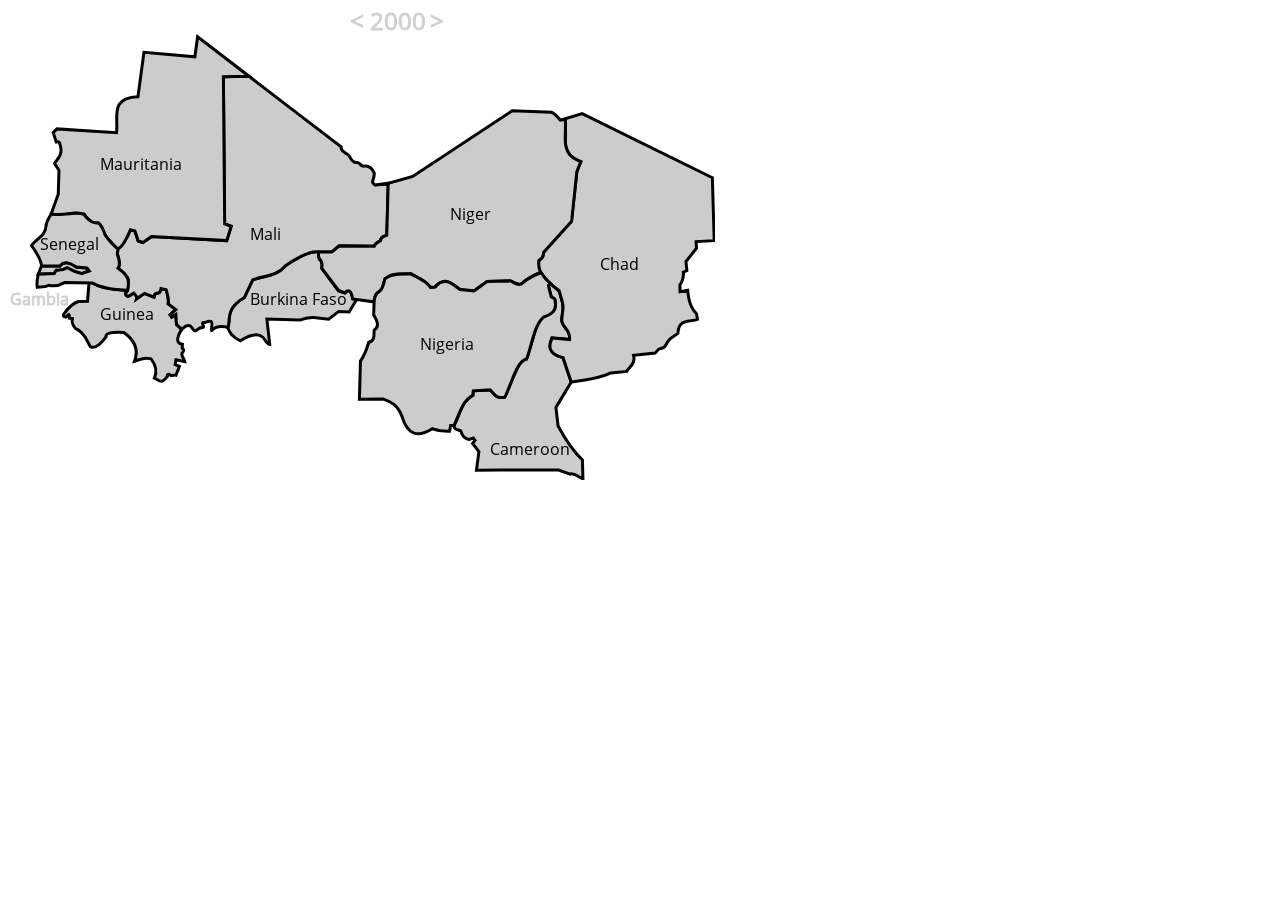
<file: addons/country/index.html>
<html>

<body style="margin:0px;">
<!--
  <script src="d3.v5.js"></script>
-->
  <script src="lib/d3.v4.min.js"></script>
	<link rel="stylesheet" href="css/main.css">
	
  <script>
    //~ d3.select("body").append("svg").attr("width", 50).attr("height", 50).append("circle")
      //~ .attr("cx", 25).attr("cy", 25).attr("r", 25).style("fill", "purple");
  </script>
  <div id="map"></div>
</body>

<script src="js/main.js"></script>
</html>
</file>
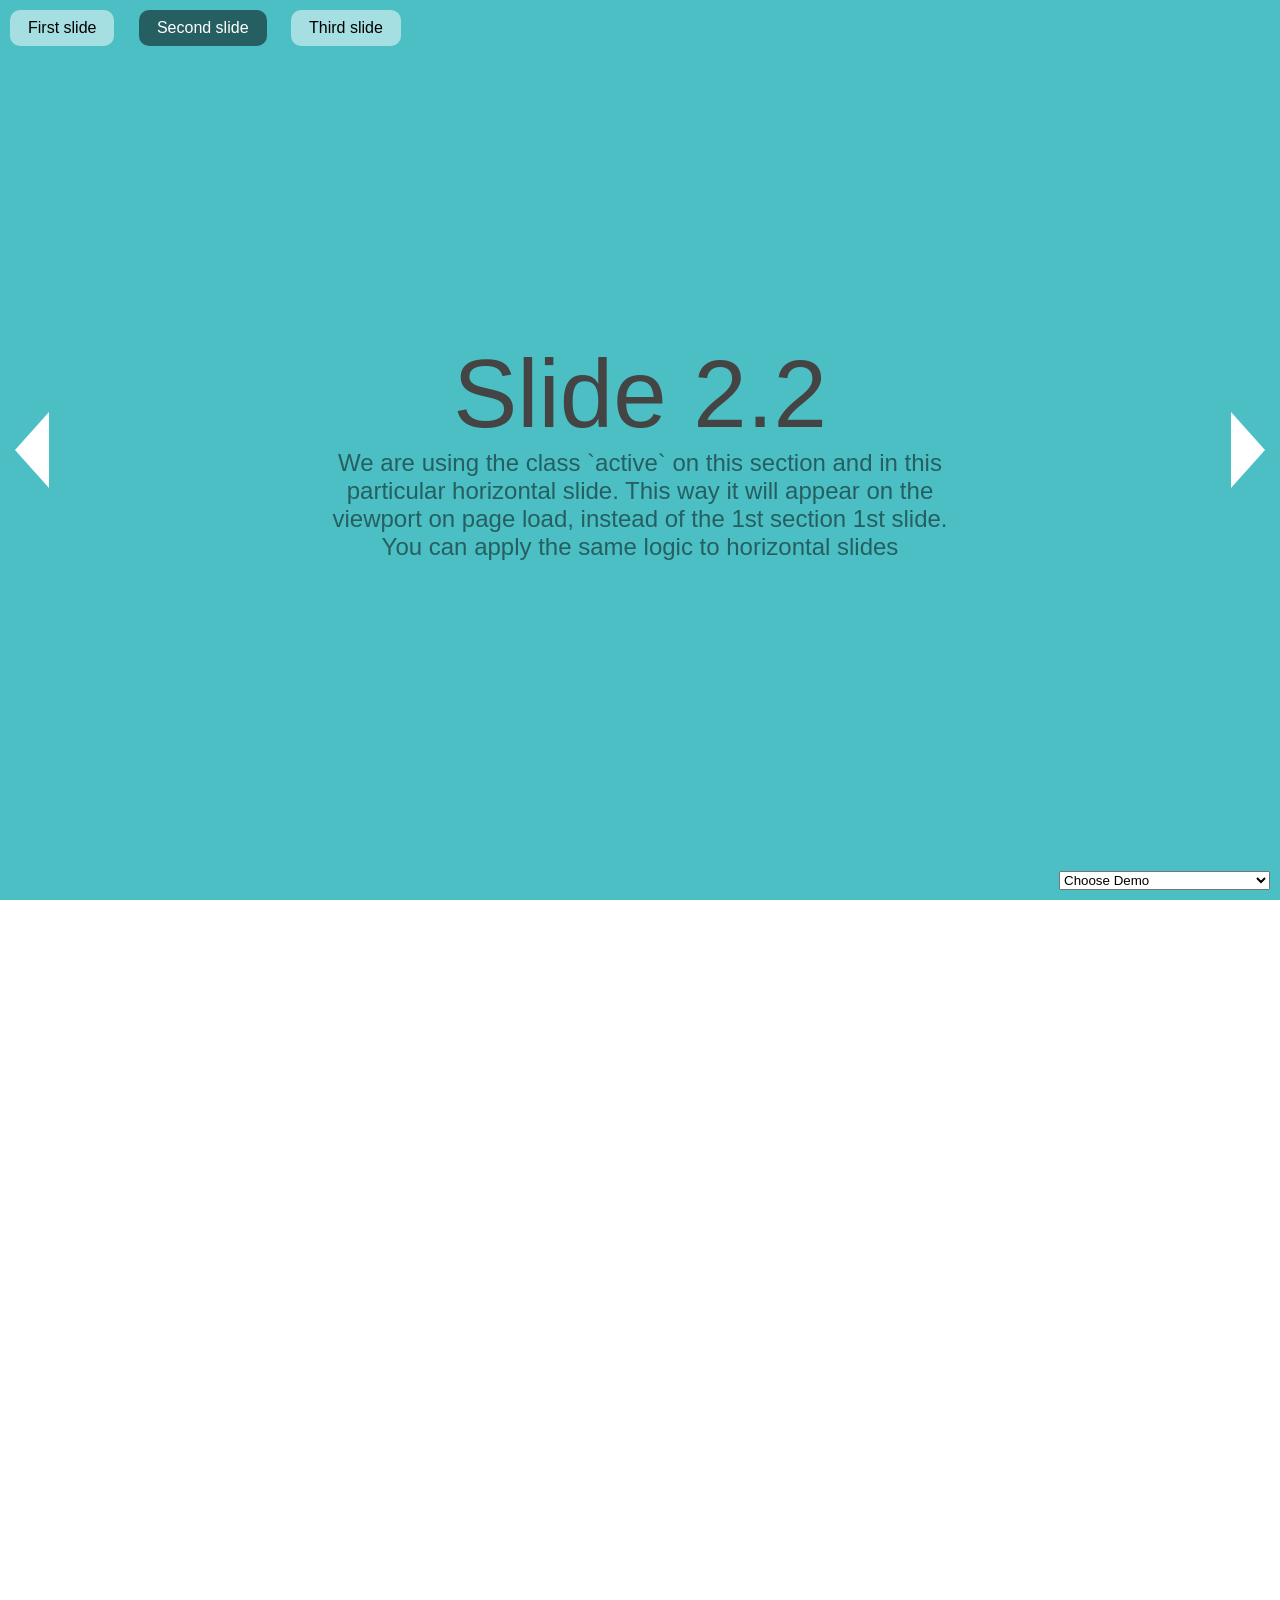
<file: lib/fullPage.js/examples/active-slide.html>
<!DOCTYPE html>
<html xmlns="http://www.w3.org/1999/xhtml">

<head>
    <meta http-equiv="Content-Type" content="text/html; charset=utf-8" />
    <title>Active Slide - fullPage.js</title>
    <meta name="author" content="Matthew Howell" />
    <meta name="description" content="fullPage continuous scrolling demo." />
    <meta name="keywords"  content="fullpage,jquery,demo,scroll,loop,continuous" />
    <meta name="Resource-type" content="Document" />


    <link rel="stylesheet" type="text/css" href="../dist/fullpage.css" />
    <link rel="stylesheet" type="text/css" href="examples.css" />

    <!--[if IE]>
        <script type="text/javascript">
             var console = { log: function() {} };
        </script>
    <![endif]-->
</head>
<body>

<ul id="menu">
    <li data-menuanchor="firstPage" class="active"><a href="#firstPage">First slide</a></li>
    <li data-menuanchor="secondPage"><a href="#secondPage">Second slide</a></li>
    <li data-menuanchor="3rdPage"><a href="#3rdPage">Third slide</a></li>
</ul>


<select id="demosMenu">
  <option selected>Choose Demo</option>
  <option id="jquery-adapter">jQuery adapter</option>
  <option id="active-slide">Active section and slide</option>
  <option id="auto-height">Auto height</option>
  <option id="autoplay-video-and-audio">Autoplay Video and Audio</option>
  <option id="backgrounds">Background images</option>
  <option id="backgrounds-fixed">Fixed fullscreen backgrounds</option>
  <option id="background-video">Background video</option>
  <option id="callbacks-v2-compatible">Callbacks version 2</option>
  <option id="callbacks-v3">Callbacks version 3</option>
  <option id="continuous-horizontal">Continuous horizontal</option>
  <option id="continuous-vertical">Continuous vertical</option>
  <option id="parallax">Parallax</option>
  <option id="css3">CSS3</option>
  <option id="drag-and-move">Drag And Move</option>
  <option id="easing">Easing</option>
  <option id="fading-effect">Fading Effect</option>
  <option id="fixed-headers">Fixed headers</option>
  <option id="gradient-backgrounds">Gradient backgrounds</option>
  <option id="interlocked-slides">Interlocked Slides</option>
  <option id="looping">Looping</option>
  <option id="methods">Methods</option>
  <option id="navigation-vertical">Vertical navigation dots</option>
  <option id="navigation-horizontal">Horizontal navigation dots</option>
  <option id="navigation-tooltips">Navigation tooltips</option>
  <option id="no-anchor">No anchor links</option>
  <option id="normal-scroll">Normal scrolling</option>
  <option id="normalScrollElements">Normal scroll elements</option>
  <option id="offset-sections">Offset sections</option>
  <option id="one-section">One single section</option>
  <option id="reset-sliders">Reset sliders</option>
  <option id="responsive-auto-height">Responsive Auto Height</option>
  <option id="responsive-height">Responsive Height</option>
  <option id="responsive-width">Responsive Width</option>
  <option id="responsive-slides">Responsive Slides</option>
  <option id="scrollBar">Scroll bar enabled</option>
  <option id="scroll-horizontally">Scroll horizontally</option>
  <option id="scrollOverflow">Scroll inside sections and slides</option>
  <option id="scrollOverflow-reset">ScrollOverflow Reset</option>
  <option id="lazy-load">Lazy load</option>
  <option id="scrolling-speed">Scrolling speed</option>
  <option id="trigger-animations">Trigger animations</option>
  <option id="vue-fullpage">Vue-fullpage component</option>
</select>

<div id="fullpage">
    <div class="section " id="section0">
        <h1>Section 1</h1>
    </div>
    <div class="section active" id="section1">
        <div class="slide" id="slide1">
            <div class="intro">
                <h1>Slide 2.1</h1>
                <iframe data-src="auto-height.html"></iframe>
            </div>
        </div>
        <div class="slide active" id="slide2">
            <div class="intro">
                <h1>Slide 2.2</h1>
                <p>
                    We are using the class `active` on this section and in this particular horizontal slide. This way it will appear on the viewport on page load, instead of the 1st section 1st slide.
                </p>
                <p>You can apply the same logic to horizontal slides</p>
            </div>
        </div>
        <div class="slide" id="slide3">
            <h1>Slide 2.3</h1>
        </div>

    </div>
    <div class="section" id="section2">
        <div class="intro">
            <h1>Section 3</h1>
        </div>
    </div>
</div>

<script type="text/javascript" src="../dist/fullpage.js"></script>
<script type="text/javascript" src="examples.js"></script>
<script type="text/javascript">
    var myFullpage = new fullpage('#fullpage', {
        sectionsColor: ['#1bbc9b', '#4BBFC3', '#7BAABE', 'whitesmoke', '#ccddff'],
        anchors: ['firstPage', 'secondPage', '3rdPage', '4thpage', 'lastPage'],
        menu: '#menu',
        lazyLoad: true
    });
</script>

</body>
</html>
</file>
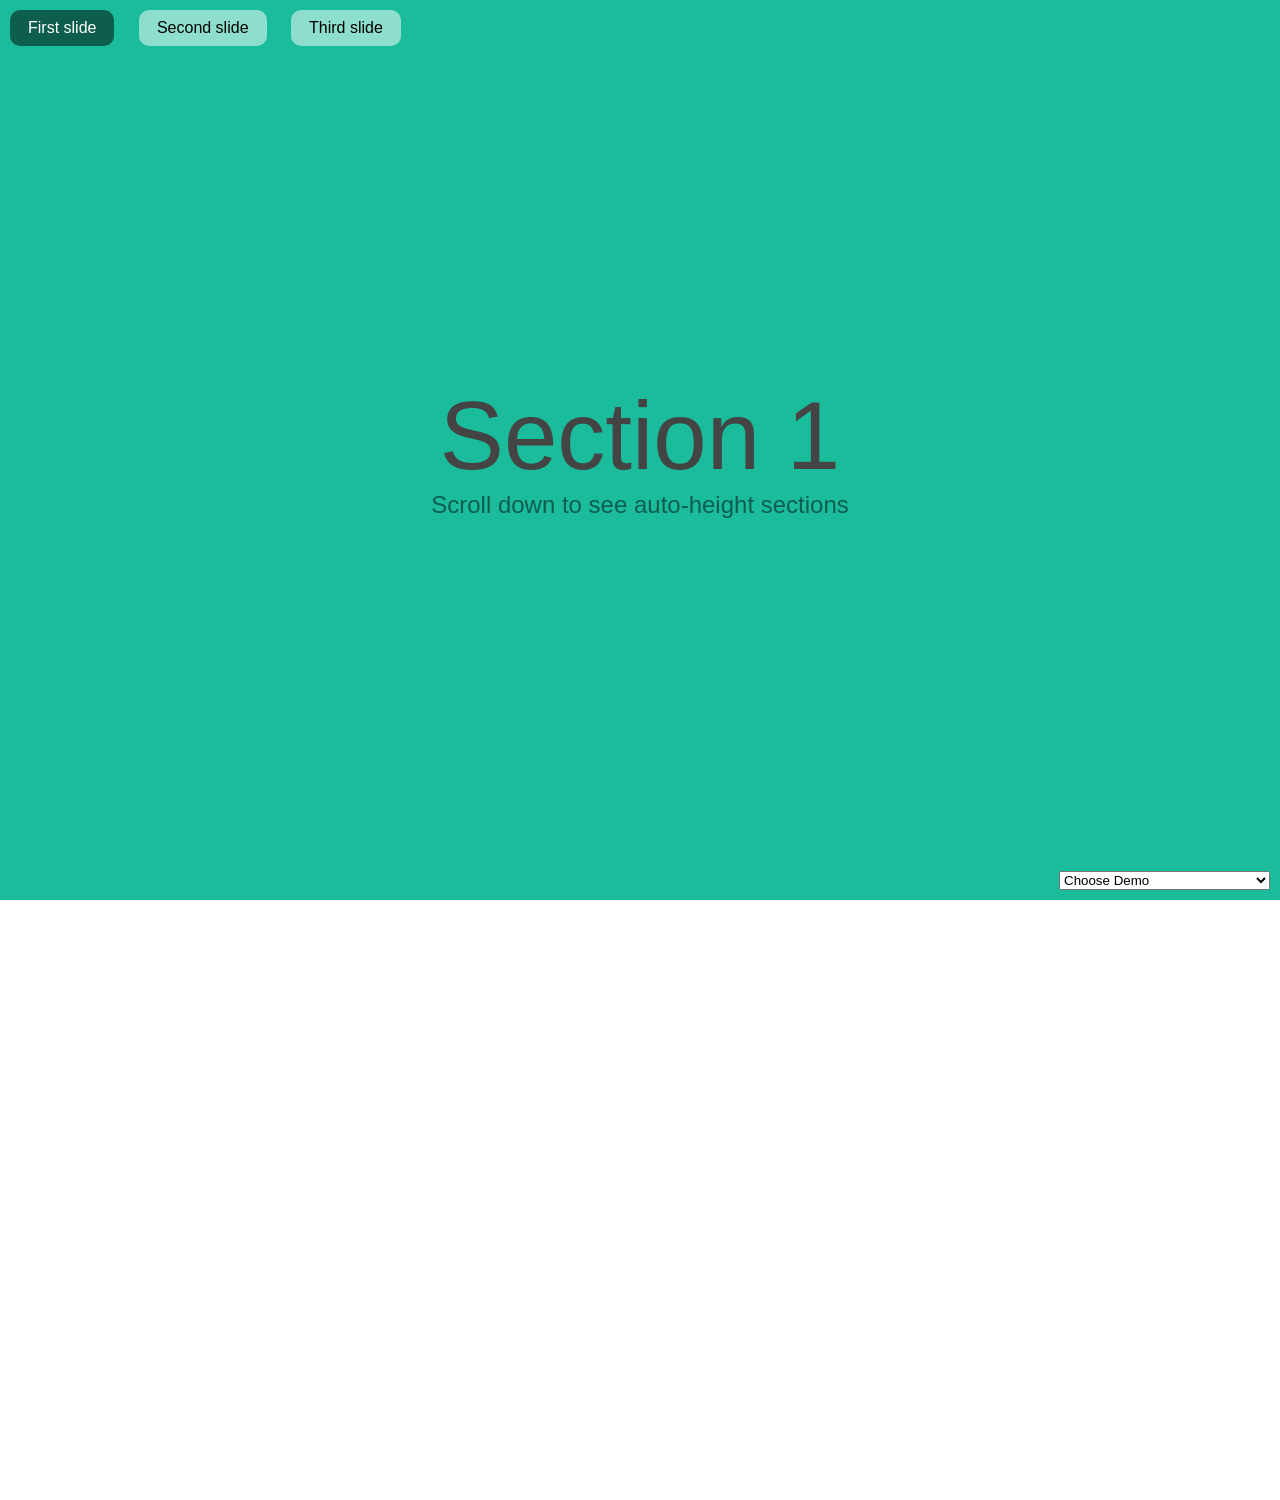
<file: lib/fullPage.js/examples/auto-height.html>
<!DOCTYPE html>
<html xmlns="http://www.w3.org/1999/xhtml">

<head>
    <meta http-equiv="Content-Type" content="text/html; charset=utf-8" />
    <title>Auto-height - fullPage.js</title>
    <meta name="author" content="Alvaro Trigo Lopez" />
    <meta name="description" content="fullPage auto-height example." />
    <meta name="keywords"  content="fullpage,jquery,demo,screen,fullscreen,auto-height,full-screen" />
    <meta name="Resource-type" content="Document" />


    <link rel="stylesheet" type="text/css" href="../dist/fullpage.css" />
    <link rel="stylesheet" type="text/css" href="examples.css" />

    <!--[if IE]>
        <script type="text/javascript">
             var console = { log: function() {} };
        </script>
    <![endif]-->

    <style>
      .myContent{
        height: 300px;
      }
    </style>

</head>
<body>

<select id="demosMenu">
  <option selected>Choose Demo</option>
  <option id="jquery-adapter">jQuery adapter</option>
  <option id="active-slide">Active section and slide</option>
  <option id="auto-height">Auto height</option>
  <option id="autoplay-video-and-audio">Autoplay Video and Audio</option>
  <option id="backgrounds">Background images</option>
  <option id="backgrounds-fixed">Fixed fullscreen backgrounds</option>
  <option id="background-video">Background video</option>
  <option id="callbacks-v2-compatible">Callbacks version 2</option>
  <option id="callbacks-v3">Callbacks version 3</option>
  <option id="continuous-horizontal">Continuous horizontal</option>
  <option id="continuous-vertical">Continuous vertical</option>
  <option id="parallax">Parallax</option>
  <option id="css3">CSS3</option>
  <option id="drag-and-move">Drag And Move</option>
  <option id="easing">Easing</option>
  <option id="fading-effect">Fading Effect</option>
  <option id="fixed-headers">Fixed headers</option>
  <option id="gradient-backgrounds">Gradient backgrounds</option>
  <option id="interlocked-slides">Interlocked Slides</option>
  <option id="looping">Looping</option>
  <option id="methods">Methods</option>
  <option id="navigation-vertical">Vertical navigation dots</option>
  <option id="navigation-horizontal">Horizontal navigation dots</option>
  <option id="navigation-tooltips">Navigation tooltips</option>
  <option id="no-anchor">No anchor links</option>
  <option id="normal-scroll">Normal scrolling</option>
  <option id="normalScrollElements">Normal scroll elements</option>
  <option id="offset-sections">Offset sections</option>
  <option id="one-section">One single section</option>
  <option id="reset-sliders">Reset sliders</option>
  <option id="responsive-auto-height">Responsive Auto Height</option>
  <option id="responsive-height">Responsive Height</option>
  <option id="responsive-width">Responsive Width</option>
  <option id="responsive-slides">Responsive Slides</option>
  <option id="scrollBar">Scroll bar enabled</option>
  <option id="scroll-horizontally">Scroll horizontally</option>
  <option id="scrollOverflow">Scroll inside sections and slides</option>
  <option id="scrollOverflow-reset">ScrollOverflow Reset</option>
  <option id="lazy-load">Lazy load</option>
  <option id="scrolling-speed">Scrolling speed</option>
  <option id="trigger-animations">Trigger animations</option>
  <option id="vue-fullpage">Vue-fullpage component</option>
</select>


<ul id="menu">
  <li data-menuanchor="anchor1"><a href="#anchor1">First slide</a></li>
  <li data-menuanchor="anchor2"><a href="#anchor2">Second slide</a></li>
  <li data-menuanchor="anchor3"><a href="#anchor3">Third slide</a></li>
</ul>

<div id="fullpage">
    <div class="section" id="section0">
        <div class="intro">
          <h1>Section 1</h1>
          <p>Scroll down to see auto-height sections</p>
        </div>
    </div>
    <div class="section fp-auto-height" id="section1">
        <div class="slide" id="slide1">
          <div class="myContent">
              <h1>Section 2</h1>
            </div>
        </div>
        <div class="slide" id="slide2">
            <h1>Section 2.2</h1>
        </div>
    </div>
    <div class="section fp-auto-height" id="section2">
        <div class="myContent">
          <h1>Section 3</h1>
        </div>
    </div>
</div>

<script type="text/javascript" src="../dist/fullpage.js"></script>
<script type="text/javascript" src="examples.js"></script>

<script type="text/javascript">
  var myFullpage = new fullpage('#fullpage', {
      verticalCentered: true,
      anchors: ['anchor1', 'anchor2', 'anchor3'],
      menu: '#menu',
      sectionsColor: ['#1bbc9b', '#4BBFC3', '#7BAABE']
  });
</script>
</body>
</html>
</file>
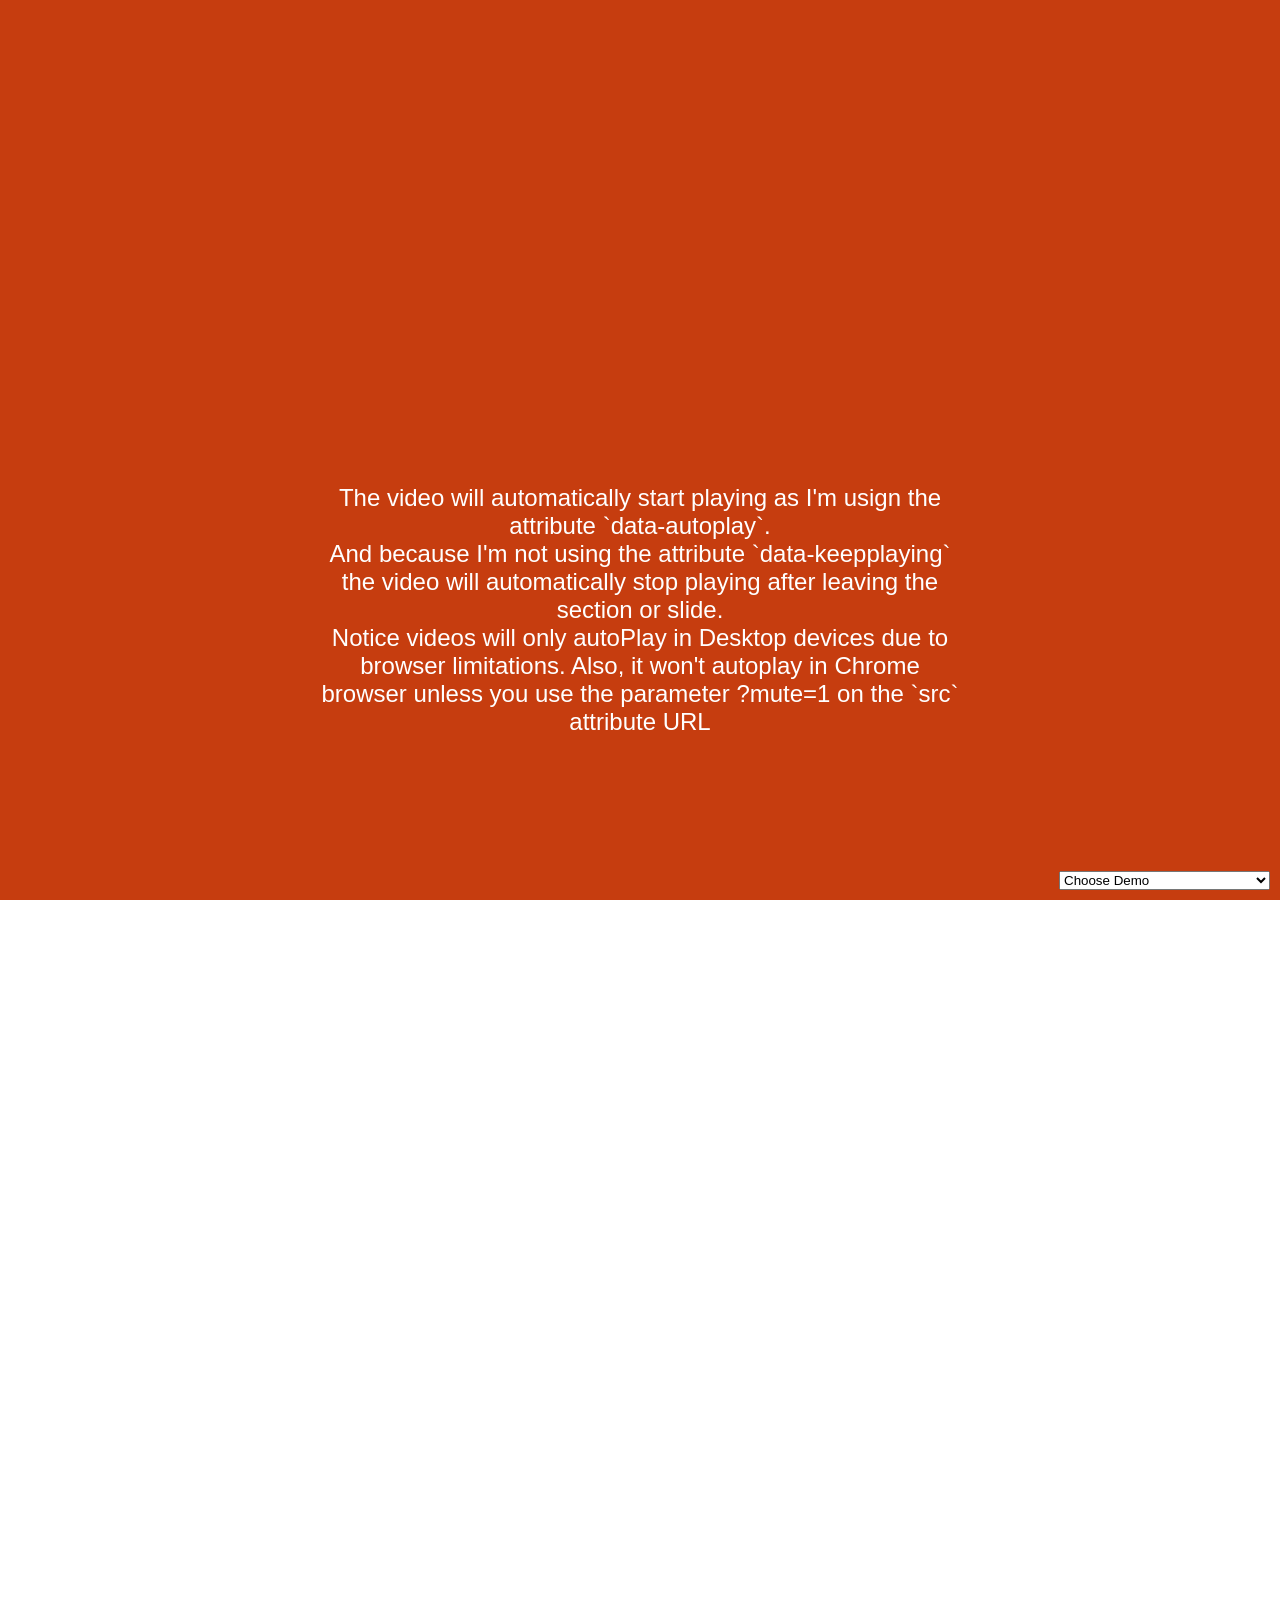
<file: lib/fullPage.js/examples/autoplay-video-and-audio.html>
<!DOCTYPE html>
<html xmlns="http://www.w3.org/1999/xhtml">

<head>
    <meta http-equiv="Content-Type" content="text/html; charset=utf-8" />
    <title>Autoplay / pause media - fullPage.js</title>
    <meta name="author" content="Alvaro Trigo Lopez" />
    <meta name="description" content="fullPage full-screen autoplay videos and audio." />
    <meta name="keywords"  content="fullpage,jquery,demo,autoplay,video,audio,html5,paluse" />
    <meta name="Resource-type" content="Document" />

    <link rel="stylesheet" type="text/css" href="../dist/fullpage.css" />
    <link rel="stylesheet" type="text/css" href="examples.css" />
    <style>
    .intro p{
        color: #fff;
    }
    </style>

    <!--[if IE]>
        <script type="text/javascript">
             var console = { log: function() {} };
        </script>
    <![endif]-->
</head>
<body>

<select id="demosMenu">
  <option selected>Choose Demo</option>
  <option id="jquery-adapter">jQuery adapter</option>
  <option id="active-slide">Active section and slide</option>
  <option id="auto-height">Auto height</option>
  <option id="autoplay-video-and-audio">Autoplay Video and Audio</option>
  <option id="backgrounds">Background images</option>
  <option id="backgrounds-fixed">Fixed fullscreen backgrounds</option>
  <option id="background-video">Background video</option>
  <option id="callbacks-v2-compatible">Callbacks version 2</option>
  <option id="callbacks-v3">Callbacks version 3</option>
  <option id="continuous-horizontal">Continuous horizontal</option>
  <option id="continuous-vertical">Continuous vertical</option>
  <option id="parallax">Parallax</option>
  <option id="css3">CSS3</option>
  <option id="drag-and-move">Drag And Move</option>
  <option id="easing">Easing</option>
  <option id="fading-effect">Fading Effect</option>
  <option id="fixed-headers">Fixed headers</option>
  <option id="gradient-backgrounds">Gradient backgrounds</option>
  <option id="interlocked-slides">Interlocked Slides</option>
  <option id="looping">Looping</option>
  <option id="methods">Methods</option>
  <option id="navigation-vertical">Vertical navigation dots</option>
  <option id="navigation-horizontal">Horizontal navigation dots</option>
  <option id="navigation-tooltips">Navigation tooltips</option>
  <option id="no-anchor">No anchor links</option>
  <option id="normal-scroll">Normal scrolling</option>
  <option id="normalScrollElements">Normal scroll elements</option>
  <option id="offset-sections">Offset sections</option>
  <option id="one-section">One single section</option>
  <option id="reset-sliders">Reset sliders</option>
  <option id="responsive-auto-height">Responsive Auto Height</option>
  <option id="responsive-height">Responsive Height</option>
  <option id="responsive-width">Responsive Width</option>
  <option id="responsive-slides">Responsive Slides</option>
  <option id="scrollBar">Scroll bar enabled</option>
  <option id="scroll-horizontally">Scroll horizontally</option>
  <option id="scrollOverflow">Scroll inside sections and slides</option>
  <option id="scrollOverflow-reset">ScrollOverflow Reset</option>
  <option id="lazy-load">Lazy load</option>
  <option id="scrolling-speed">Scrolling speed</option>
  <option id="trigger-animations">Trigger animations</option>
  <option id="vue-fullpage">Vue-fullpage component</option>
</select>


<div id="fullpage">
    <div class="section intro">
      <iframe width="560" height="315" src="https://www.youtube.com/embed/qiCVPpI9l3M?mute=1" frameborder="0" allowfullscreen data-autoplay></iframe>
      <p>
        The video will automatically start playing as I'm usign the attribute `data-autoplay`.
      </p>
      <p>
        And because I'm not using the attribute `data-keepplaying` the video will automatically stop playing after leaving the section or slide.
      </p>
      <p>
        Notice videos will only autoPlay in Desktop devices due to browser limitations. Also, it won't autoplay in Chrome browser unless you use the parameter ?mute=1 on the `src` attribute URL
      </p>
    </div>
    <div class="section">
        <div class="slide">
          <h1>HTML 5 videos</h1>
          <video loop muted controls="false" data-autoplay>
            <source src="http://www.w3schools.com/html/mov_bbb.mp4" type="video/mp4">
            <source src="http://www.w3schools.com/html/mov_bbb.ogg" type="video/ogg">
          </video>
        </div>
        <div class="slide intro">
          <h1>In slides!</h1>
          <iframe width="560" height="315" src="https://www.youtube.com/embed/qiCVPpI9l3M" frameborder="0" allowfullscreen data-autoplay></iframe>
        </div>
    </div>
    <div class="section">
      <h1>Audio</h1>
      <audio controls="" data-autoplay>
          <source src="imgs/horse.ogg" type="audio/ogg">
          <source src="imgs/horse.mp3" type="audio/mpeg">
          Your browser does not support the audio element.
      </audio>
    </div>
</div>

<script type="text/javascript" src="../dist/fullpage.js"></script>
<script type="text/javascript" src="examples.js"></script>

<script type="text/javascript">
    var myFullpage = new fullpage('#fullpage', {
        sectionsColor: ['#C63D0F', '#1BBC9B', '#7E8F7C'],
        anchors: ['firstPage', 'secondPage', '3rdPage']
    });
</script>

</body>
</html>
</file>
<file: addons/country/css/main.css>
/* open-sans-regular - latin */
@font-face {
  font-family: 'Open Sans';
  font-style: normal;
  font-weight: 400;
  src: local('Open Sans Regular'), local('OpenSans-Regular'),
				url('../fonts/Open_Sans/OpenSans-Regular.ttf') format('truetype');
}

body {
    overflow: hidden;
}

svg {
    transform: translateY(-130px);
    height: 610px;
}

svg path {
	stroke-width: 3px;
}

#yr-disp, #yr-back, #yr-frwd, #label-gambia {
	stroke: #cfd0d2;
	fill: #cfd0d2;
	cursor: pointer;
}
</file>
<file: lib/fullPage.js/dist/fullpage.css>
/*!
 * fullPage 3.0.5
 * https://github.com/alvarotrigo/fullPage.js
 *
 * @license GPLv3 for open source use only
 * or Fullpage Commercial License for commercial use
 * http://alvarotrigo.com/fullPage/pricing/
 *
 * Copyright (C) 2018 http://alvarotrigo.com/fullPage - A project by Alvaro Trigo
 */
html.fp-enabled,
.fp-enabled body {
    margin: 0;
    padding: 0;
    overflow:hidden;

    /*Avoid flicker on slides transitions for mobile phones #336 */
    -webkit-tap-highlight-color: rgba(0,0,0,0);
}
.fp-section {
    position: relative;
    -webkit-box-sizing: border-box; /* Safari<=5 Android<=3 */
    -moz-box-sizing: border-box; /* <=28 */
    box-sizing: border-box;
}
.fp-slide {
    float: left;
}
.fp-slide, .fp-slidesContainer {
    height: 100%;
    display: block;
}
.fp-slides {
    z-index:1;
    height: 100%;
    overflow: hidden;
    position: relative;
    -webkit-transition: all 0.3s ease-out; /* Safari<=6 Android<=4.3 */
    transition: all 0.3s ease-out;
}
.fp-section.fp-table, .fp-slide.fp-table {
    display: table;
    table-layout:fixed;
    width: 100%;
}
.fp-tableCell {
    display: table-cell;
    vertical-align: middle;
    width: 100%;
    height: 100%;
}
.fp-slidesContainer {
    float: left;
    position: relative;
}
.fp-controlArrow {
    -webkit-user-select: none; /* webkit (safari, chrome) browsers */
    -moz-user-select: none; /* mozilla browsers */
    -khtml-user-select: none; /* webkit (konqueror) browsers */
    -ms-user-select: none; /* IE10+ */
    position: absolute;
    z-index: 4;
    top: 50%;
    cursor: pointer;
    width: 0;
    height: 0;
    border-style: solid;
    margin-top: -38px;
    -webkit-transform: translate3d(0,0,0);
    -ms-transform: translate3d(0,0,0);
    transform: translate3d(0,0,0);
}
.fp-controlArrow.fp-prev {
    left: 15px;
    width: 0;
    border-width: 38.5px 34px 38.5px 0;
    border-color: transparent #fff transparent transparent;
}
.fp-controlArrow.fp-next {
    right: 15px;
    border-width: 38.5px 0 38.5px 34px;
    border-color: transparent transparent transparent #fff;
}
.fp-scrollable {
    overflow: hidden;
    position: relative;
}
.fp-scroller{
    overflow: hidden;
}
.iScrollIndicator{
    border: 0 !important;
}
.fp-notransition {
    -webkit-transition: none !important;
    transition: none !important;
}
#fp-nav {
    position: fixed;
    z-index: 100;
    margin-top: -32px;
    top: 50%;
    opacity: 1;
    -webkit-transform: translate3d(0,0,0);
}
#fp-nav.fp-right {
    right: 17px;
}
#fp-nav.fp-left {
    left: 17px;
}
.fp-slidesNav{
    position: absolute;
    z-index: 4;
    opacity: 1;
    -webkit-transform: translate3d(0,0,0);
    -ms-transform: translate3d(0,0,0);
    transform: translate3d(0,0,0);
    left: 0 !important;
    right: 0;
    margin: 0 auto !important;
}
.fp-slidesNav.fp-bottom {
    bottom: 17px;
}
.fp-slidesNav.fp-top {
    top: 17px;
}
#fp-nav ul,
.fp-slidesNav ul {
  margin: 0;
  padding: 0;
}
#fp-nav ul li,
.fp-slidesNav ul li {
    display: block;
    width: 14px;
    height: 13px;
    margin: 7px;
    position:relative;
}
.fp-slidesNav ul li {
    display: inline-block;
}
#fp-nav ul li a,
.fp-slidesNav ul li a {
    display: block;
    position: relative;
    z-index: 1;
    width: 100%;
    height: 100%;
    cursor: pointer;
    text-decoration: none;
}
#fp-nav ul li a.active span,
.fp-slidesNav ul li a.active span,
#fp-nav ul li:hover a.active span,
.fp-slidesNav ul li:hover a.active span{
    height: 12px;
    width: 12px;
    margin: -6px 0 0 -6px;
    border-radius: 100%;
 }
#fp-nav ul li a span,
.fp-slidesNav ul li a span {
    border-radius: 50%;
    position: absolute;
    z-index: 1;
    height: 4px;
    width: 4px;
    border: 0;
    background: #333;
    left: 50%;
    top: 50%;
    margin: -2px 0 0 -2px;
    -webkit-transition: all 0.1s ease-in-out;
    -moz-transition: all 0.1s ease-in-out;
    -o-transition: all 0.1s ease-in-out;
    transition: all 0.1s ease-in-out;
}
#fp-nav ul li:hover a span,
.fp-slidesNav ul li:hover a span{
    width: 10px;
    height: 10px;
    margin: -5px 0px 0px -5px;
}
#fp-nav ul li .fp-tooltip {
    position: absolute;
    top: -2px;
    color: #fff;
    font-size: 14px;
    font-family: arial, helvetica, sans-serif;
    white-space: nowrap;
    max-width: 220px;
    overflow: hidden;
    display: block;
    opacity: 0;
    width: 0;
    cursor: pointer;
}
#fp-nav ul li:hover .fp-tooltip,
#fp-nav.fp-show-active a.active + .fp-tooltip {
    -webkit-transition: opacity 0.2s ease-in;
    transition: opacity 0.2s ease-in;
    width: auto;
    opacity: 1;
}
#fp-nav ul li .fp-tooltip.fp-right {
    right: 20px;
}
#fp-nav ul li .fp-tooltip.fp-left {
    left: 20px;
}
.fp-auto-height.fp-section,
.fp-auto-height .fp-slide,
.fp-auto-height .fp-tableCell{
    height: auto !important;
}

.fp-responsive .fp-auto-height-responsive.fp-section,
.fp-responsive .fp-auto-height-responsive .fp-slide,
.fp-responsive .fp-auto-height-responsive .fp-tableCell {
    height: auto !important;
}

/*Only display content to screen readers*/
.fp-sr-only{
    position: absolute;
    width: 1px;
    height: 1px;
    padding: 0;
    overflow: hidden;
    clip: rect(0, 0, 0, 0);
    white-space: nowrap;
    border: 0;
}
</file>
<file: lib/fullPage.js/examples/examples.css>
@CHARSET "ISO-8859-1";
/* Reset CSS
 * --------------------------------------- */
body,div,dl,dt,dd,ul,ol,li,h1,h2,h3,h4,h5,h6,pre,
form,fieldset,input,textarea,p,blockquote,th,td {
    padding: 0;
    margin: 0;
}
a{
	text-decoration:none;
}
table {
    border-spacing: 0;
}
fieldset,img {
    border: 0;
}
address,caption,cite,code,dfn,em,strong,th,var {
    font-weight: normal;
    font-style: normal;
}
strong{
	font-weight: bold;
}
ol,ul {
    list-style: none;
    margin:0;
    padding:0;
}
caption,th {
    text-align: left;

}
h1,h2,h3,h4,h5,h6 {
    font-weight: normal;
    font-size: 100%;
    margin:0;
    padding:0;
    color:#444;
}
q:before,q:after {
    content:'';
}
abbr,acronym { border: 0;
}


/* Custom CSS
 * --------------------------------------- */
body{
	font-family: arial,helvetica;
	color: #333;
	color: rgba(0,0,0,0.5);
}
.wrap{
	margin-left: auto;
	margin-right: auto;
	width: 960px;
	position: relative;
}
h1{
	font-size: 6em;
}
p{
	font-size: 2em;
}
.intro p{
	width: 50%;
	margin: 0 auto;
	font-size: 1.5em;
}
.section{
	text-align:center;
}
#menu li {
	display:inline-block;
	margin: 10px;
	color: #000;
	background:#fff;
	background: rgba(255,255,255, 0.5);
	-webkit-border-radius: 10px;
            border-radius: 10px;
}
#menu li.active{
	background:#666;
	background: rgba(0,0,0, 0.5);
	color: #fff;
}
#menu li a{
	text-decoration:none;
	color: #000;
}
#menu li.active a:hover{
	color: #000;
}
#menu li:hover{
	background: rgba(255,255,255, 0.8);
}
#menu li a,
#menu li.active a{
	padding: 9px 18px;
	display:block;
}
#menu li.active a{
	color: #fff;
}
#menu{
	position:fixed;
	top:0;
	left:0;
	height: 40px;
	z-index: 70;
	width: 100%;
	padding: 0;
	margin:0;
}
.twitter-share-button{
	position: fixed;
	z-index: 99;
	right: 149px;
	top: 9px;
}
#download{
	margin: 10px 0 0 0;
	padding: 15px 10px;
	color: #fff;
	text-shadow: 0 -1px 0 rgba(0,0,0,0.25);
	background-color: #49afcd;
	background-image: -moz-linear-gradient(top, #5bc0de, #2f96b4);
	background-image: -ms-linear-gradient(top, #5bc0de, #2f96b4);
	background-image: -webkit-gradient(linear,0 0,0 100%,from( #5bc0de),to( #2f96b4));
	background-image: -webkit-linear-gradient(top, #5bc0de, #2f96b4);
	background-image: -o-linear-gradient(top, #5bc0de, #2f96b4);
	background-image: linear-gradient(top, #5bc0de, #2f96b4);
	background-repeat: repeat-x;
	filter: progid:DXImageTransform.Microsoft.gradient(startColorstr='#5bc0de', endColorstr='#2f96b4', GradientType=0);
	border-color: #2f96b4 #2f96b4 #1f6377;
	border-color: rgba(0,0,0,.1) rgba(0,0,0,.1) rgba(0,0,0,.25);
	filter: progid:DXImageTransform.Microsoft.gradient(enabled=false);

	-webkit-border-radius: 6px;
	-moz-border-radius: 6px;
	border-radius: 6px;
	vertical-align: middle;
	cursor: pointer;
	display: inline-block;
	-webkit-box-shadow: inset 0 1px 0 rgba(255,255,255,0.2),0 1px 2px rgba(0,0,0,0.05);
	-moz-box-shadow: inset 0 1px 0 rgba(255,255,255,0.2),0 1px 2px rgba(0,0,0,0.05);
	box-shadow: inset 0 1px 0 rgba(255,255,255,0.2),0 1px 2px rgba(0,0,0,0.05);
}
#download a{
	text-decoration:none;
	color:#fff;
}
#download:hover{
	text-shadow: 0 -1px 0 rgba(0,0,0,.25);
	background-color: #2F96B4;
	background-position: 0 -15px;
	-webkit-transition: background-position .1s linear;
	-moz-transition: background-position .1s linear;
	-ms-transition: background-position .1s linear;
	-o-transition: background-position .1s linear;
	transition: background-position .1s linear;
}
#infoMenu{
	height: 20px;
	color: #f2f2f2;
	position:fixed;
	z-index:70;
	bottom:0;
	width:100%;
	text-align:right;
	font-size:0.9em;
	padding:8px 0 8px 0;
}
#infoMenu ul{
	padding: 0 40px;
}
#infoMenu li a{
	display: block;
	margin: 0 22px 0 0;
	color: #333;
}
#infoMenu li a:hover{
	text-decoration:underline;
}
#infoMenu li{
	display:inline-block;
	position:relative;
}
#examplesList{
	display:none;
	background: #282828;
	-webkit-border-radius: 6px;
	-moz-border-radius: 6px;
	border-radius: 6px;
	padding: 20px;
	float: left;
	position: absolute;
	bottom: 29px;
	right: 0;
	width:638px;
	text-align:left;
}
#examplesList ul{
	padding:0;
}
#examplesList ul li{
	display:block;
	margin: 5px 0;
}
#examplesList ul li a{
	color: #BDBDBD;
	margin:0;
}
#examplesList ul li a:hover{
	color: #f2f2f2;
}
#examplesList .column{
	float: left;
	margin: 0 20px 0 0;
}
#examplesList h3{
	color: #f2f2f2;
	font-size: 1.2em;
	margin: 0 0 15px 0;
	border-bottom: 1px solid rgba(0, 0, 0, 0.4);
	-webkit-box-shadow: 0 1px 0 rgba(255, 255, 255, 0.1);
	-moz-box-shadow: 0 1px 0 rgba(255,255,255,0.1);
	box-shadow: 0 1px 0 rgba(255, 255, 255, 0.1);
	padding: 0 0 5px 0;
}



/* Demos Menu
 * --------------------------------------- */
 #demosMenu{
	position:fixed;
	bottom: 10px;
	right:10px;
	z-index: 999;
 }
</file>
